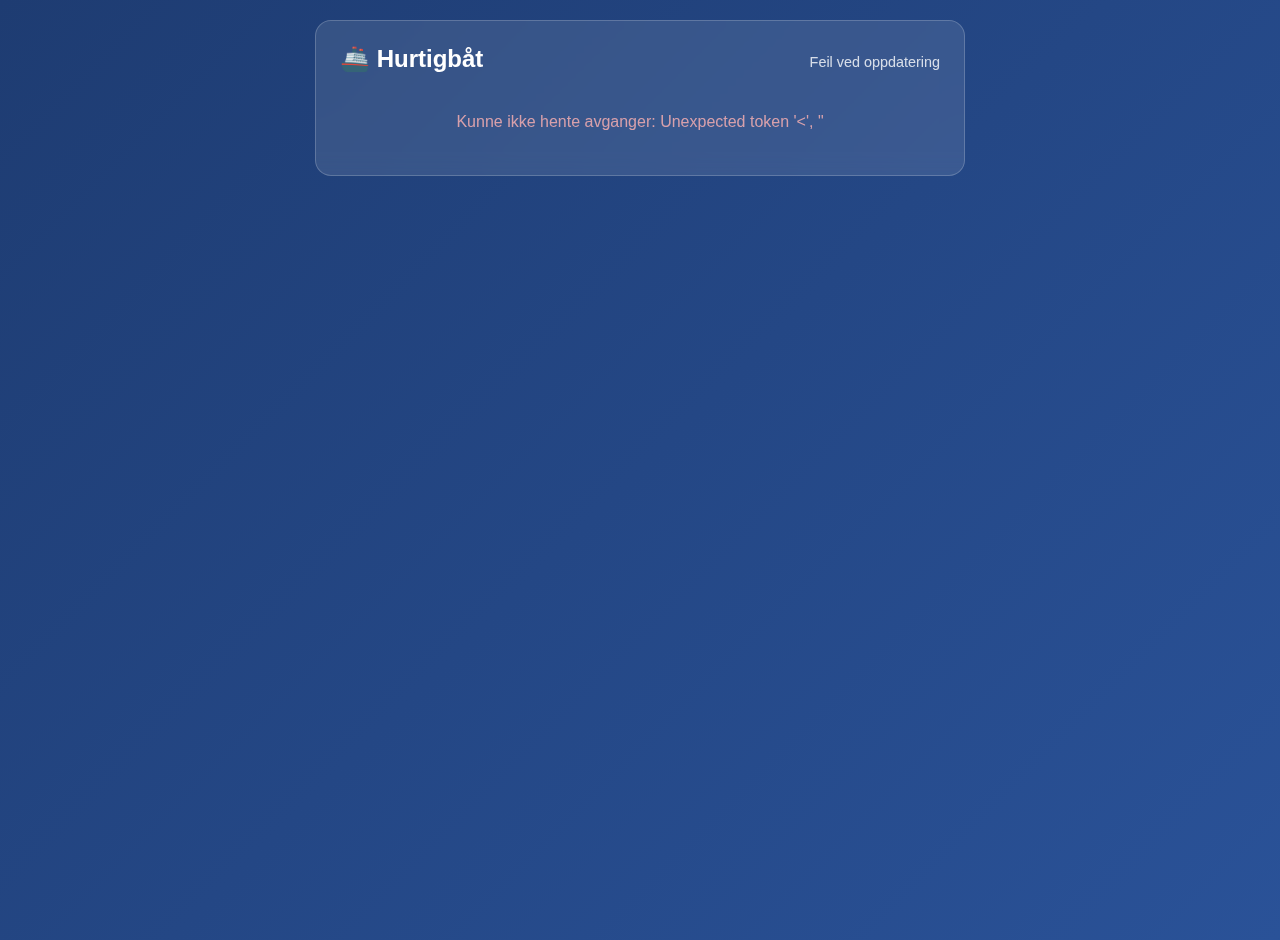
<file: entur_departures.html>
<!DOCTYPE html>
<html lang="no">
<head>
    <meta charset="UTF-8">
    <meta name="viewport" content="width=device-width, initial-scale=1.0">
    <title>Hurtigbåt - Neste avganger</title>
    <style>
        body {
            font-family: -apple-system, BlinkMacSystemFont, 'Segoe UI', sans-serif;
            background: linear-gradient(135deg, #1e3c72 0%, #2a5298 100%);
            color: white;
            margin: 0;
            padding: 20px;
            min-height: 100vh;
        }
        .container {
            max-width: 600px;
            margin: 0 auto;
            background: rgba(255, 255, 255, 0.1);
            border-radius: 16px;
            padding: 24px;
            backdrop-filter: blur(10px);
            border: 1px solid rgba(255, 255, 255, 0.2);
        }
        .header {
            display: flex;
            justify-content: space-between;
            align-items: baseline;
            margin-bottom: 20px;
        }
        .header h1 {
            margin: 0;
            font-size: 1.5rem;
            font-weight: 600;
        }
        .updated {
            font-size: 0.9rem;
            opacity: 0.8;
        }
        .departure-list {
            display: grid;
            gap: 12px;
        }
        .departure-item {
            display: flex;
            justify-content: space-between;
            align-items: center;
            padding: 12px 16px;
            background: rgba(255, 255, 255, 0.1);
            border-radius: 12px;
            border: 1px solid rgba(255, 255, 255, 0.1);
        }
        .departure-info {
            flex: 1;
        }
        .departure-time {
            font-weight: 600;
            font-size: 1.1rem;
            color: #a9b3bd;
        }
        .departure-dest {
            font-size: 0.95rem;
            margin-top: 2px;
        }
        .realtime-badge {
            background: #26c281;
            color: white;
            padding: 2px 6px;
            border-radius: 4px;
            font-size: 0.8rem;
            margin-left: 8px;
        }
        .actions {
            display: flex;
            gap: 8px;
        }
        .icon-btn {
            display: inline-flex;
            align-items: center;
            justify-content: center;
            width: 32px;
            height: 32px;
            background: rgba(255, 255, 255, 0.1);
            border: 1px solid rgba(255, 255, 255, 0.2);
            border-radius: 8px;
            color: white;
            text-decoration: none;
            transition: background 0.2s;
        }
        .icon-btn:hover {
            background: rgba(255, 255, 255, 0.2);
        }
        .icon-btn svg {
            width: 16px;
            height: 16px;
        }
        .error, .loading {
            text-align: center;
            padding: 20px;
            opacity: 0.8;
        }
        .error {
            color: #ffb3b3;
        }
        @media (max-width: 640px) {
            .container {
                margin: 10px;
                padding: 16px;
            }
            .departure-item {
                flex-direction: column;
                align-items: flex-start;
                gap: 8px;
            }
            .actions {
                align-self: flex-end;
            }
        }
    </style>
</head>
<body>
    <div class="container">
        <div class="header">
            <h1>🚢 Hurtigbåt</h1>
            <div class="updated" id="updated">Laster...</div>
        </div>
        <div id="content">
            <div class="loading">Henter avganger...</div>
        </div>
    </div>
    <script>
        const REFRESH_INTERVAL = 30000; // 30 seconds
        const API_URL = 'entur_api.php';
        const contentEl = document.getElementById('content');
        const updatedEl = document.getElementById('updated');
        const ICON_PIN = `<svg viewBox="0 0 24 24"><path fill="currentColor" d="M12 2a7 7 0 00-7 7c0 5.25 7 13 7 13s7-7.75 7-13a7 7 0 00-7-7zm0 9.5a2.5 2.5 0 110-5 2.5 2.5 0 010 5z"/></svg>`;

        function formatTime(isoString) {
            if (!isoString) return '—';
            return new Intl.DateTimeFormat('nb-NO', {
                hour: '2-digit',
                minute: '2-digit',
                timeZone: 'Europe/Oslo'
            }).format(new Date(isoString));
        }

        function renderDepartures(data) {
            const { departures, stopPlaceUrl } = data;
            if (!departures || departures.length === 0) {
                contentEl.innerHTML = '<div class="error">Ingen avganger å vise akkurat nå</div>';
                return;
            }
            const html = `
                <div class="departure-list">
                    ${departures.map(dep => `
                        <div class="departure-item">
                            <div class="departure-info">
                                <div class="departure-time">
                                    ${formatTime(dep.time)}
                                    ${dep.realtime ? '<span class="realtime-badge">Live</span>' : ''}
                                </div>
                                <div class="departure-dest">${dep.destination || '—'}</div>
                            </div>
                            <div class="actions">
                                <a href="${stopPlaceUrl}"
                                   target="_blank"
                                   rel="noopener"
                                   class="icon-btn"
                                   title="Åpne i Entur">
                                    ${ICON_PIN}
                                </a>
                            </div>
                        </div>
                    `).join('')}
                </div>
            `;
            contentEl.innerHTML = html;
        }

        async function fetchDepartures() {
            try {
                const response = await fetch(API_URL + '?_=' + Date.now());
                const result = await response.json();
                if (result.success) {
                    renderDepartures(result.data);
                    updatedEl.textContent = `Oppdatert ${result.updated}`;
                } else {
                    throw new Error(result.error || 'Ukjent feil');
                }
            } catch (error) {
                console.error('Fetch error:', error);
                contentEl.innerHTML = `<div class="error">Kunne ikke hente avganger: ${error.message}</div>`;
                updatedEl.textContent = 'Feil ved oppdatering';
            }
        }

        fetchDepartures();
        setInterval(fetchDepartures, REFRESH_INTERVAL);
        window.addEventListener('focus', fetchDepartures);
    </script>
</body>
</html>
</file>
